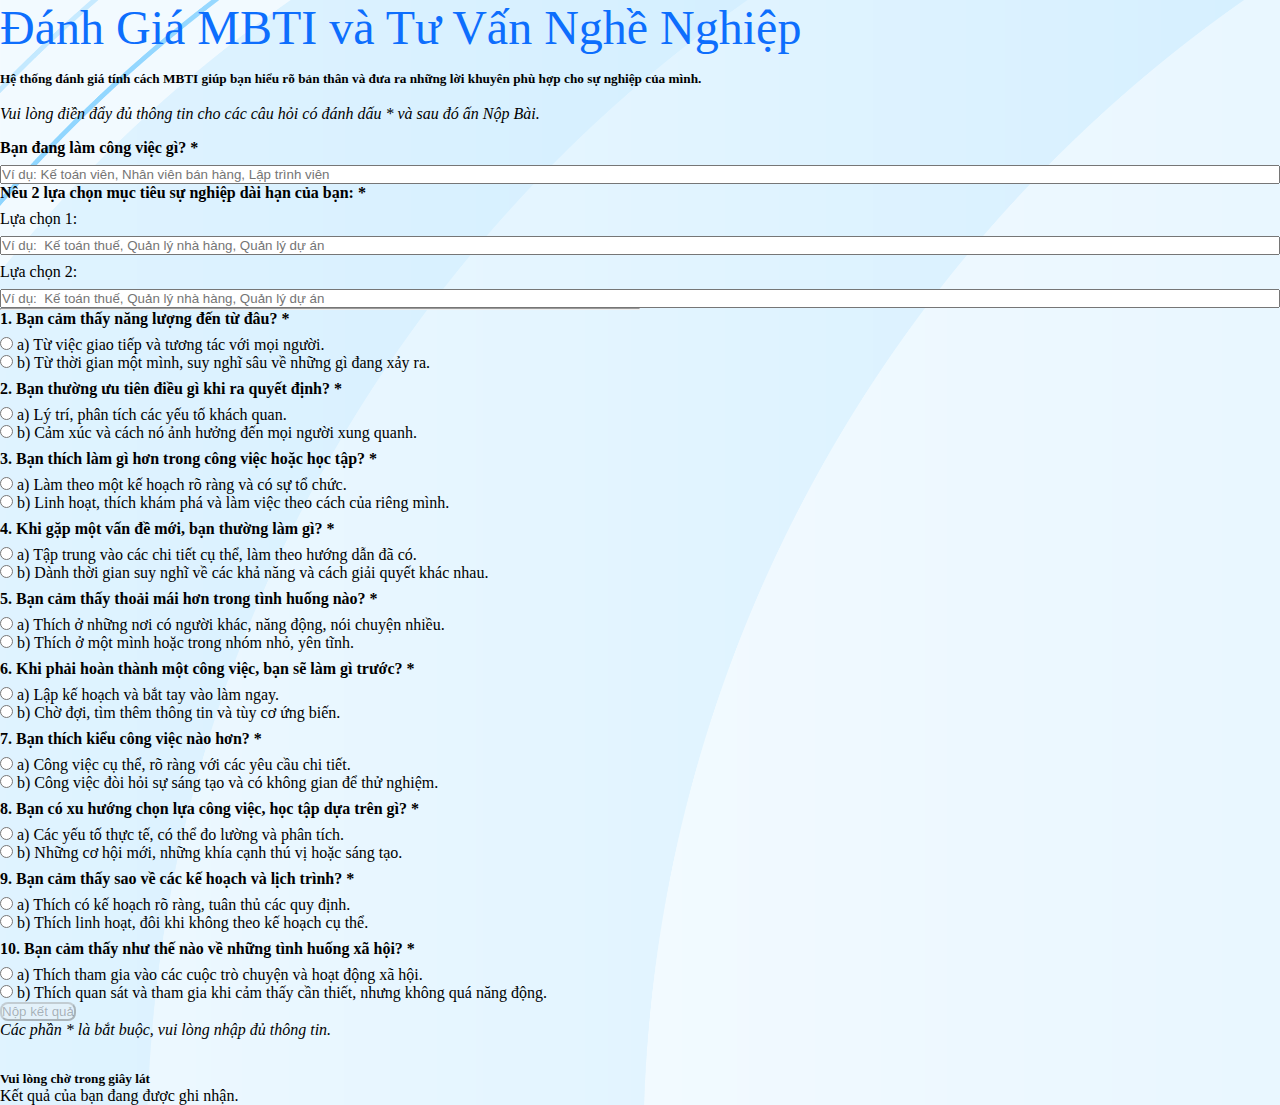
<file: public/MBTI/index.html>
<!DOCTYPE html>
<html>

<head>
    <meta charset='utf-8'>
    <meta http-equiv='X-UA-Compatible' content='IE=edge'>
    <title>Khảo sát MBTI - Know Yourself, Build Your Career</title>
    <meta name='viewport' content='width=device-width, initial-scale=1'>
    <link href="https://cdn.jsdelivr.net/npm/bootstrap@5.0.2/dist/css/bootstrap.min.css" rel="stylesheet"
          integrity="sha384-EVSTQN3/azprG1Anm3QDgpJLIm9Nao0Yz1ztcQTwFspd3yD65VohhpuuCOmLASjC" crossorigin="anonymous">
    <link rel='stylesheet' type='text/css' media='screen' href='styles.css'>
    <!-- Bootstrap JS (Bundle includes Popper) -->
    <script src="https://code.jquery.com/jquery-3.7.1.min.js" integrity="sha256-/JqT3SQfawRcv/BIHPThkBvs0OEvtFFmqPF/lYI/Cxo=" crossorigin="anonymous" defer></script>
    <script src="https://cdn.jsdelivr.net/npm/bootstrap@5.0.2/dist/js/bootstrap.bundle.min.js" defer></script>

</head>

<body>
<div class="container">
    <div class="container-title">Đánh Giá MBTI và Tư Vấn Nghề Nghiệp</div>
    <div class="container-greeting text-center">
        <h5>Hệ thống đánh giá tính cách MBTI giúp bạn hiểu rõ bản thân và đưa ra những lời khuyên phù hợp cho sự nghiệp của mình.</h5>
        <br>
        <i>Vui lòng điền đẩy đủ thông tin cho các câu hỏi có đánh dấu <span class="required">*</span> và sau đó ấn Nộp Bài.</i>
    </div>
    <div id="container-content">
        <div>
            <div class="question-write" data-type="text">
                <div class="question-title">Bạn đang làm công việc gì? <span class="required">*</span></div>
                <input type="text" class="form-control write-answer" name="q11" id="q11-input"
                       placeholder="Ví dụ: Kế toán viên, Nhân viên bán hàng, Lập trình viên">
            </div>
        </div>
        <div>
            <div class="question-write mt-2" data-type="text">
                <div class="question-title">Nêu 2 lựa chọn mục tiêu sự nghiệp dài hạn của bạn: <span
                    class="required">*</span></div>
                <div class="question-write-container">
                    <div class="question-write-content">
                        <div>Lựa chọn 1:</div>
                        <input type="text" class="form-control write-answer" name="q11" id="q11-input"
                               placeholder="Ví dụ:  Kế toán thuế, Quản lý nhà hàng, Quản lý dự án">
                    </div>
                    <div class="question-write-content">
                        <div>Lựa chọn 2:</div>
                        <input type="text" class="form-control write-answer" name="q11" id="q11-input"
                               placeholder="Ví dụ:  Kế toán thuế, Quản lý nhà hàng, Quản lý dự án">
                    </div>
                </div>
            </div>
        </div>
        <div class="py-3 text-center">
            <hr width="50%" class="mx-auto">
        </div>
        <form id="quiz-form">
            <div class="question">
                <div class="question-title">1. Bạn cảm thấy năng lượng đến từ đâu? <span class="required">*</span></div>
                <div>
                    <div class="form-check">
                        <input class="form-check-input" type="radio" name="q1" id="q1-1"
                               value="a) Từ việc giao tiếp và tương tác với mọi người.">
                        <label class="form-check-label" for="q1-1">
                            a) Từ việc giao tiếp và tương tác với mọi người.
                        </label>
                    </div>
                    <div class="form-check">
                        <input class="form-check-input" type="radio" name="q1" id="q1-2"
                               value="b) Từ thời gian một mình, suy nghĩ sâu về những gì đang xảy ra.">
                        <label class="form-check-label" for="q1-2">
                            b) Từ thời gian một mình, suy nghĩ sâu về những gì đang xảy ra.
                        </label>
                    </div>
                </div>
            </div>
            <div class="question">
                <div class="question-title">2. Bạn thường ưu tiên điều gì khi ra quyết định? <span
                    class="required">*</span></div>
                <div>
                    <div class="form-check">
                        <input class="form-check-input" type="radio" name="q2" id="q2-1"
                               value="a) Lý trí, phân tích các yếu tố khách quan.">
                        <label class="form-check-label" for="q2-1">
                            a) Lý trí, phân tích các yếu tố khách quan.
                        </label>
                    </div>
                    <div class="form-check">
                        <input class="form-check-input" type="radio" name="q2" id="q2-2"
                               value="b) Cảm xúc và cách nó ảnh hưởng đến mọi người xung quanh.">
                        <label class="form-check-label" for="q2-2">
                            b) Cảm xúc và cách nó ảnh hưởng đến mọi người xung quanh.
                        </label>
                    </div>
                </div>
            </div>
            <div class="question">
                <div class="question-title">3. Bạn thích làm gì hơn trong công việc hoặc học tập? <span
                    class="required">*</span></div>
                <div>
                    <div class="form-check">
                        <input class="form-check-input" type="radio" name="q3" id="q3-1"
                               value="a) Làm theo một kế hoạch rõ ràng và có sự tổ chức.">
                        <label class="form-check-label" for="q3-1">
                            a) Làm theo một kế hoạch rõ ràng và có sự tổ chức.
                        </label>
                    </div>
                    <div class="form-check">
                        <input class="form-check-input" type="radio" name="q3" id="q3-2"
                               value="b) Linh hoạt, thích khám phá và làm việc theo cách của riêng mình.">
                        <label class="form-check-label" for="q3-2">
                            b) Linh hoạt, thích khám phá và làm việc theo cách của riêng mình.
                        </label>
                    </div>
                </div>
            </div>
            <div class="question">
                <div class="question-title">4. Khi gặp một vấn đề mới, bạn thường làm gì? <span
                    class="required">*</span></div>
                <div>
                    <div class="form-check">
                        <input class="form-check-input" type="radio" name="q4" id="q4-1"
                               value="a) Tập trung vào các chi tiết cụ thể, làm theo hướng dẫn đã có.">
                        <label class="form-check-label" for="q4-1">
                            a) Tập trung vào các chi tiết cụ thể, làm theo hướng dẫn đã có.
                        </label>
                    </div>
                    <div class="form-check">
                        <input class="form-check-input" type="radio" name="q4" id="q4-2"
                               value="b) Dành thời gian suy nghĩ về các khả năng và cách giải quyết khác nhau.">
                        <label class="form-check-label" for="q4-2">
                            b) Dành thời gian suy nghĩ về các khả năng và cách giải quyết khác nhau.
                        </label>
                    </div>
                </div>
            </div>
            <div class="question">
                <div class="question-title">5. Bạn cảm thấy thoải mái hơn trong tình huống nào? <span
                    class="required">*</span></div>
                <div>
                    <div class="form-check">
                        <input class="form-check-input" type="radio" name="q5" id="q5-1"
                               value="a) Thích ở những nơi có người khác, năng động, nói chuyện nhiều.">
                        <label class="form-check-label" for="q5-1">
                            a) Thích ở những nơi có người khác, năng động, nói chuyện nhiều.
                        </label>
                    </div>
                    <div class="form-check">
                        <input class="form-check-input" type="radio" name="q5" id="q5-2"
                               value="b) Thích ở một mình hoặc trong nhóm nhỏ, yên tĩnh.">
                        <label class="form-check-label" for="q5-2">
                            b) Thích ở một mình hoặc trong nhóm nhỏ, yên tĩnh.
                        </label>
                    </div>
                </div>
            </div>
            <div class="question">
                <div class="question-title">6. Khi phải hoàn thành một công việc, bạn sẽ làm gì trước? <span
                    class="required">*</span></div>
                <div>
                    <div class="form-check">
                        <input class="form-check-input" type="radio" name="q6" id="q6-1"
                               value="a) Lập kế hoạch và bắt tay vào làm ngay.">
                        <label class="form-check-label" for="q6-1">
                            a) Lập kế hoạch và bắt tay vào làm ngay.
                        </label>
                    </div>
                    <div class="form-check">
                        <input class="form-check-input" type="radio" name="q6" id="q6-2"
                               value="b) Chờ đợi, tìm thêm thông tin và tùy cơ ứng biến.">
                        <label class="form-check-label" for="q6-2">
                            b) Chờ đợi, tìm thêm thông tin và tùy cơ ứng biến.
                        </label>
                    </div>
                </div>
            </div>
            <div class="question">
                <div class="question-title">7. Bạn thích kiểu công việc nào hơn? <span class="required">*</span></div>
                <div>
                    <div class="form-check">
                        <input class="form-check-input" type="radio" name="q7" id="q7-1"
                               value="a) Công việc cụ thể, rõ ràng với các yêu cầu chi tiết.">
                        <label class="form-check-label" for="q7-1">
                            a) Công việc cụ thể, rõ ràng với các yêu cầu chi tiết.
                        </label>
                    </div>
                    <div class="form-check">
                        <input class="form-check-input" type="radio" name="q7" id="q7-2"
                               value="b) Công việc đòi hỏi sự sáng tạo và có không gian để thử nghiệm.">
                        <label class="form-check-label" for="q7-2">
                            b) Công việc đòi hỏi sự sáng tạo và có không gian để thử nghiệm.
                        </label>
                    </div>
                </div>
            </div>
            <div class="question">
                <div class="question-title">8. Bạn có xu hướng chọn lựa công việc, học tập dựa trên gì? <span
                    class="required">*</span></div>
                <div>
                    <div class="form-check">
                        <input class="form-check-input" type="radio" name="q8" id="q8-1"
                               value="a) Các yếu tố thực tế, có thể đo lường và phân tích.">
                        <label class="form-check-label" for="q8-1">
                            a) Các yếu tố thực tế, có thể đo lường và phân tích.
                        </label>
                    </div>
                    <div class="form-check">
                        <input class="form-check-input" type="radio" name="q8" id="q8-2"
                               value="b) Những cơ hội mới, những khía cạnh thú vị hoặc sáng tạo.">
                        <label class="form-check-label" for="q8-2">
                            b) Những cơ hội mới, những khía cạnh thú vị hoặc sáng tạo.
                        </label>
                    </div>
                </div>
            </div>
            <div class="question">
                <div class="question-title">9. Bạn cảm thấy sao về các kế hoạch và lịch trình? <span
                    class="required">*</span></div>
                <div>
                    <div class="form-check">
                        <input class="form-check-input" type="radio" name="q9" id="q9-1"
                               value="a) Thích có kế hoạch rõ ràng, tuân thủ các quy định.">
                        <label class="form-check-label" for="q9-1">
                            a) Thích có kế hoạch rõ ràng, tuân thủ các quy định.
                        </label>
                    </div>
                    <div class="form-check">
                        <input class="form-check-input" type="radio" name="q9" id="q9-2"
                               value="b) Thích linh hoạt, đôi khi không theo kế hoạch cụ thể.">
                        <label class="form-check-label" for="q9-2">
                            b) Thích linh hoạt, đôi khi không theo kế hoạch cụ thể.
                        </label>
                    </div>
                </div>
            </div>
            <div class="question">
                <div class="question-title">10. Bạn cảm thấy như thế nào về những tình huống xã hội? <span
                    class="required">*</span></div>
                <div>
                    <div class="form-check">
                        <input class="form-check-input" type="radio" name="q10" id="q10-1"
                               value="a) Thích tham gia vào các cuộc trò chuyện và hoạt động xã hội.">
                        <label class="form-check-label" for="q10-1">
                            a) Thích tham gia vào các cuộc trò chuyện và hoạt động xã hội.
                        </label>
                    </div>
                    <div class="form-check">
                        <input class="form-check-input" type="radio" name="q10" id="q10-2"
                               value="b) Thích quan sát và tham gia khi cảm thấy cần thiết, nhưng không quá năng động.">
                        <label class="form-check-label" for="q10-2">
                            b) Thích quan sát và tham gia khi cảm thấy cần thiết, nhưng không quá năng động.
                        </label>
                    </div>
                </div>
            </div>
        </form>
        <div class="question-write-container" data-type="text">
            <div class="quìz-form-button">
                <button id="button-submit" type="button" class="btn btn-primary mt-3">
                    Nộp kết quả
                </button>
                <br>
                <i>Các phần <span class="required">*</span> là bắt buộc, vui lòng nhập đủ thông tin.</i>
            </div>
        </div>
    </div>
    <!-- Modal -->
    <div class="modal fade" id="staticBackdrop" data-bs-backdrop="static" data-bs-keyboard="false" tabindex="-1"
         aria-labelledby="staticBackdropLabel" aria-hidden="true">
        <div class="modal-dialog modal-dialog-centered">
            <div class="modal-content">
                <div class="modal-header">
                    <h5 class="modal-title" id="exampleModalLabel">Vui lòng chờ trong giây lát</h5>
                </div>
                <div class="modal-body">
                    Kết quả của bạn đang được ghi nhận.
                </div>
            </div>
        </div>
    </div>
</div>
</body>
<script src='main.js'></script>

</html>
</file>
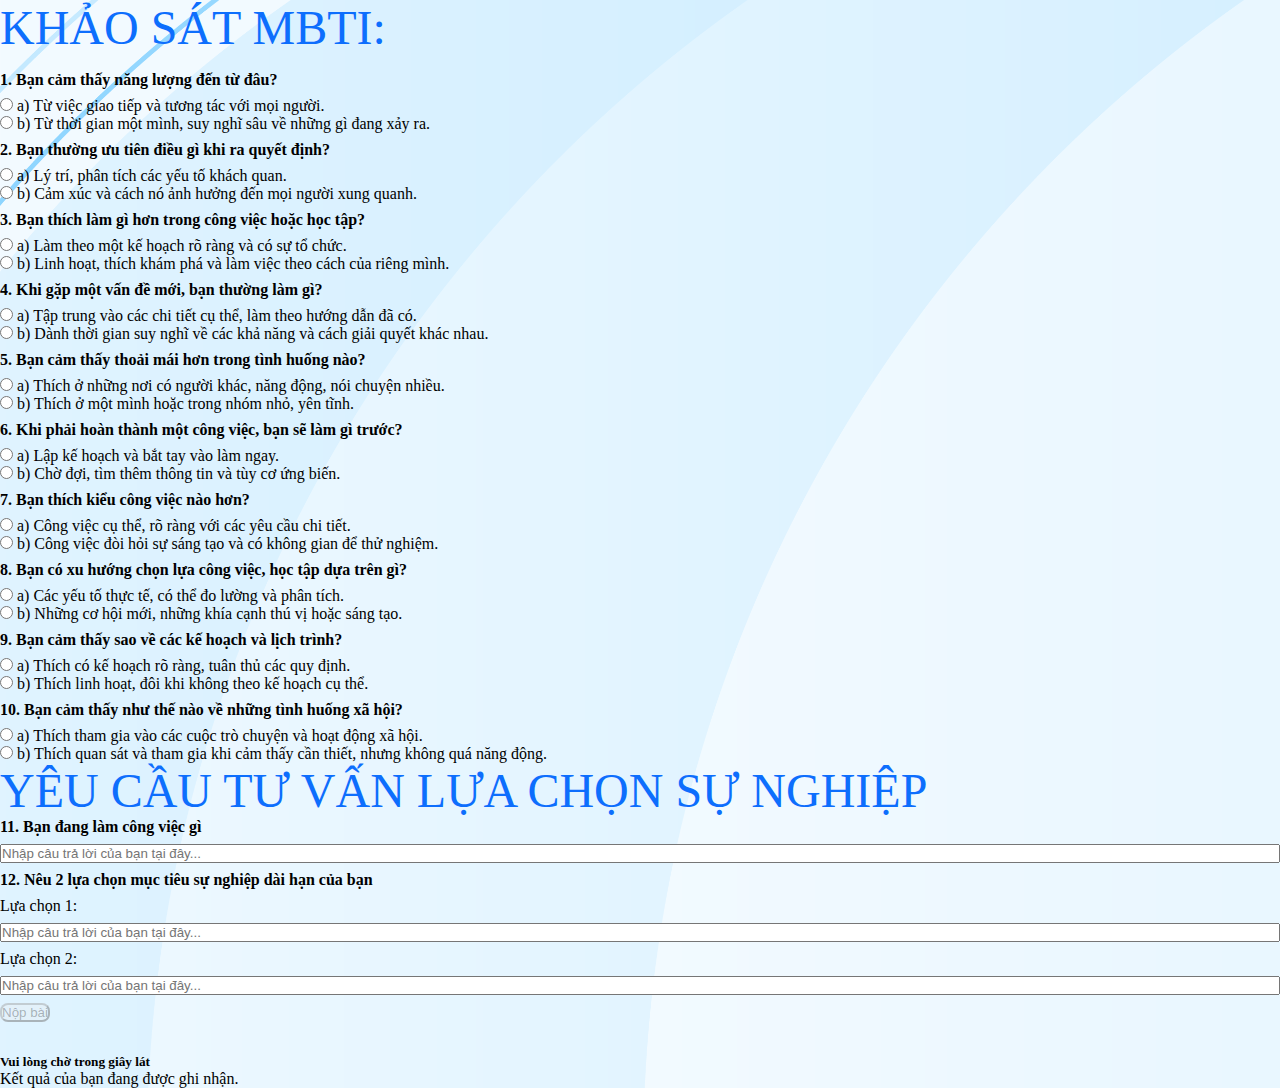
<file: public (1)/public/MBTI/index.html>
<!DOCTYPE html>
<html>

<head>
  <meta charset='utf-8'>
  <meta http-equiv='X-UA-Compatible' content='IE=edge'>
  <title>Page Title</title>
  <meta name='viewport' content='width=device-width, initial-scale=1'>
  <link href="https://cdn.jsdelivr.net/npm/bootstrap@5.0.2/dist/css/bootstrap.min.css" rel="stylesheet"
    integrity="sha384-EVSTQN3/azprG1Anm3QDgpJLIm9Nao0Yz1ztcQTwFspd3yD65VohhpuuCOmLASjC" crossorigin="anonymous">
  <link rel='stylesheet' type='text/css' media='screen' href='styles.css'>
  <!-- Bootstrap JS (Bundle includes Popper) -->
  <script src="https://cdn.jsdelivr.net/npm/bootstrap@5.0.2/dist/js/bootstrap.bundle.min.js"></script>

</head>

<body>
  <div class="container">
    <div class="container-title">KHẢO SÁT MBTI:</div>
    <div id="container-content">
      <form id="quiz-form">
        <div class="question">
          <div class="question-title">1. Bạn cảm thấy năng lượng đến từ đâu?</div>
          <div>
            <div class="form-check">
              <input class="form-check-input" type="radio" name="q1" id="q1-1"
                value="a) Từ việc giao tiếp và tương tác với mọi người.">
              <label class="form-check-label" for="q1-1">
                a) Từ việc giao tiếp và tương tác với mọi người.
              </label>
            </div>
            <div class="form-check">
              <input class="form-check-input" type="radio" name="q1" id="q1-2"
                value="b) Từ thời gian một mình, suy nghĩ sâu về những gì đang xảy ra.">
              <label class="form-check-label" for="q1-2">
                b) Từ thời gian một mình, suy nghĩ sâu về những gì đang xảy ra.
              </label>
            </div>
          </div>
        </div>
        <div class="question">
          <div class="question-title">2. Bạn thường ưu tiên điều gì khi ra quyết định?</div>
          <div>
            <div class="form-check">
              <input class="form-check-input" type="radio" name="q2" id="q2-1"
                value="a) Lý trí, phân tích các yếu tố khách quan.">
              <label class="form-check-label" for="q2-1">
                a) Lý trí, phân tích các yếu tố khách quan.
              </label>
            </div>
            <div class="form-check">
              <input class="form-check-input" type="radio" name="q2" id="q2-2"
                value="b) Cảm xúc và cách nó ảnh hưởng đến mọi người xung quanh.">
              <label class="form-check-label" for="q2-2">
                b) Cảm xúc và cách nó ảnh hưởng đến mọi người xung quanh.
              </label>
            </div>
          </div>
        </div>
        <div class="question">
          <div class="question-title">3. Bạn thích làm gì hơn trong công việc hoặc học tập?</div>
          <div>
            <div class="form-check">
              <input class="form-check-input" type="radio" name="q3" id="q3-1"
                value="a) Làm theo một kế hoạch rõ ràng và có sự tổ chức.">
              <label class="form-check-label" for="q3-1">
                a) Làm theo một kế hoạch rõ ràng và có sự tổ chức.
              </label>
            </div>
            <div class="form-check">
              <input class="form-check-input" type="radio" name="q3" id="q3-2"
                value="b) Linh hoạt, thích khám phá và làm việc theo cách của riêng mình.">
              <label class="form-check-label" for="q3-2">
                b) Linh hoạt, thích khám phá và làm việc theo cách của riêng mình.
              </label>
            </div>
          </div>
        </div>
        <div class="question">
          <div class="question-title">4. Khi gặp một vấn đề mới, bạn thường làm gì?</div>
          <div>
            <div class="form-check">
              <input class="form-check-input" type="radio" name="q4" id="q4-1"
                value="a) Tập trung vào các chi tiết cụ thể, làm theo hướng dẫn đã có.">
              <label class="form-check-label" for="q4-1">
                a) Tập trung vào các chi tiết cụ thể, làm theo hướng dẫn đã có.
              </label>
            </div>
            <div class="form-check">
              <input class="form-check-input" type="radio" name="q4" id="q4-2"
                value="b) Dành thời gian suy nghĩ về các khả năng và cách giải quyết khác nhau.">
              <label class="form-check-label" for="q4-2">
                b) Dành thời gian suy nghĩ về các khả năng và cách giải quyết khác nhau.
              </label>
            </div>
          </div>
        </div>
        <div class="question">
          <div class="question-title">5. Bạn cảm thấy thoải mái hơn trong tình huống nào?</div>
          <div>
            <div class="form-check">
              <input class="form-check-input" type="radio" name="q5" id="q5-1"
                value="a) Thích ở những nơi có người khác, năng động, nói chuyện nhiều.">
              <label class="form-check-label" for="q5-1">
                a) Thích ở những nơi có người khác, năng động, nói chuyện nhiều.
              </label>
            </div>
            <div class="form-check">
              <input class="form-check-input" type="radio" name="q5" id="q5-2"
                value="b) Thích ở một mình hoặc trong nhóm nhỏ, yên tĩnh.">
              <label class="form-check-label" for="q5-2">
                b) Thích ở một mình hoặc trong nhóm nhỏ, yên tĩnh.
              </label>
            </div>
          </div>
        </div>
        <div class="question">
          <div class="question-title">6. Khi phải hoàn thành một công việc, bạn sẽ làm gì trước?</div>
          <div>
            <div class="form-check">
              <input class="form-check-input" type="radio" name="q6" id="q6-1"
                value="a) Lập kế hoạch và bắt tay vào làm ngay.">
              <label class="form-check-label" for="q6-1">
                a) Lập kế hoạch và bắt tay vào làm ngay.
              </label>
            </div>
            <div class="form-check">
              <input class="form-check-input" type="radio" name="q6" id="q6-2"
                value="b) Chờ đợi, tìm thêm thông tin và tùy cơ ứng biến.">
              <label class="form-check-label" for="q6-2">
                b) Chờ đợi, tìm thêm thông tin và tùy cơ ứng biến.
              </label>
            </div>
          </div>
        </div>
        <div class="question">
          <div class="question-title">7. Bạn thích kiểu công việc nào hơn?</div>
          <div>
            <div class="form-check">
              <input class="form-check-input" type="radio" name="q7" id="q7-1"
                value="a) Công việc cụ thể, rõ ràng với các yêu cầu chi tiết.">
              <label class="form-check-label" for="q7-1">
                a) Công việc cụ thể, rõ ràng với các yêu cầu chi tiết.
              </label>
            </div>
            <div class="form-check">
              <input class="form-check-input" type="radio" name="q7" id="q7-2"
                value="b) Công việc đòi hỏi sự sáng tạo và có không gian để thử nghiệm.">
              <label class="form-check-label" for="q7-2">
                b) Công việc đòi hỏi sự sáng tạo và có không gian để thử nghiệm.
              </label>
            </div>
          </div>
        </div>
        <div class="question">
          <div class="question-title">8. Bạn có xu hướng chọn lựa công việc, học tập dựa trên gì?</div>
          <div>
            <div class="form-check">
              <input class="form-check-input" type="radio" name="q8" id="q8-1"
                value="a) Các yếu tố thực tế, có thể đo lường và phân tích.">
              <label class="form-check-label" for="q8-1">
                a) Các yếu tố thực tế, có thể đo lường và phân tích.
              </label>
            </div>
            <div class="form-check">
              <input class="form-check-input" type="radio" name="q8" id="q8-2"
                value="b) Những cơ hội mới, những khía cạnh thú vị hoặc sáng tạo.">
              <label class="form-check-label" for="q8-2">
                b) Những cơ hội mới, những khía cạnh thú vị hoặc sáng tạo.
              </label>
            </div>
          </div>
        </div>
        <div class="question">
          <div class="question-title">9. Bạn cảm thấy sao về các kế hoạch và lịch trình?</div>
          <div>
            <div class="form-check">
              <input class="form-check-input" type="radio" name="q9" id="q9-1"
                value="a) Thích có kế hoạch rõ ràng, tuân thủ các quy định.">
              <label class="form-check-label" for="q9-1">
                a) Thích có kế hoạch rõ ràng, tuân thủ các quy định.
              </label>
            </div>
            <div class="form-check">
              <input class="form-check-input" type="radio" name="q9" id="q9-2"
                value="b) Thích linh hoạt, đôi khi không theo kế hoạch cụ thể.">
              <label class="form-check-label" for="q9-2">
                b) Thích linh hoạt, đôi khi không theo kế hoạch cụ thể.
              </label>
            </div>
          </div>
        </div>
        <div class="question">
          <div class="question-title">10. Bạn cảm thấy như thế nào về những tình huống xã hội?</div>
          <div>
            <div class="form-check">
              <input class="form-check-input" type="radio" name="q10" id="q10-1"
                value="a) Thích tham gia vào các cuộc trò chuyện và hoạt động xã hội.">
              <label class="form-check-label" for="q10-1">
                a) Thích tham gia vào các cuộc trò chuyện và hoạt động xã hội.
              </label>
            </div>
            <div class="form-check">
              <input class="form-check-input" type="radio" name="q10" id="q10-2"
                value="b) Thích quan sát và tham gia khi cảm thấy cần thiết, nhưng không quá năng động.">
              <label class="form-check-label" for="q10-2">
                b) Thích quan sát và tham gia khi cảm thấy cần thiết, nhưng không quá năng động.
              </label>
            </div>
          </div>
        </div>
      </form>
      <div class="container-title">YÊU CẦU TƯ VẤN LỰA CHỌN SỰ NGHIỆP</div>
      <div class="question-write-container" data-type="text">
        <div>
          <div class="question-write" data-type="text">
            <div class="question-title">11. Bạn đang làm công việc gì</div>
            <input type="text" class="form-control write-answer" name="q11" id="q11-input"
              placeholder="Nhập câu trả lời của bạn tại đây...">
          </div>
        </div>
        <div>
          <div class="question-write" data-type="text">
            <div class="question-title">12. Nêu 2 lựa chọn mục tiêu sự nghiệp dài hạn của bạn</div>
            <div class="question-write-container">
              <div class="question-write-content">
                <div>Lựa chọn 1:</div>
                <input type="text" class="form-control write-answer" name="q11" id="q11-input"
                  placeholder="Nhập câu trả lời của bạn tại đây...">
              </div>
              <div class="question-write-content">
                <div>Lựa chọn 2:</div>
                <input type="text" class="form-control write-answer" name="q11" id="q11-input"
                  placeholder="Nhập câu trả lời của bạn tại đây...">
              </div>
            </div>
          </div>
        </div>
        <div class="quìz-form-button">
          <button id="button-submit" type="button" class="btn btn-primary mt-3" data-bs-toggle="modal"
            data-bs-target="#staticBackdrop">
            Nộp bài
          </button>
        </div>
      </div>
    </div>
    <!-- Modal -->
    <div class="modal fade" id="staticBackdrop" data-bs-backdrop="static" data-bs-keyboard="false" tabindex="-1"
      aria-labelledby="staticBackdropLabel" aria-hidden="true">
      <div class="modal-dialog modal-dialog-centered">
        <div class="modal-content">
          <div class="modal-header">
            <h5 class="modal-title" id="exampleModalLabel">Vui lòng chờ trong giây lát</h5>
          </div>
          <div class="modal-body">
            Kết quả của bạn đang được ghi nhận.
          </div>
        </div>
      </div>
    </div>
  </div>
</body>
<script src='main.js'></script>

</html>
</file>
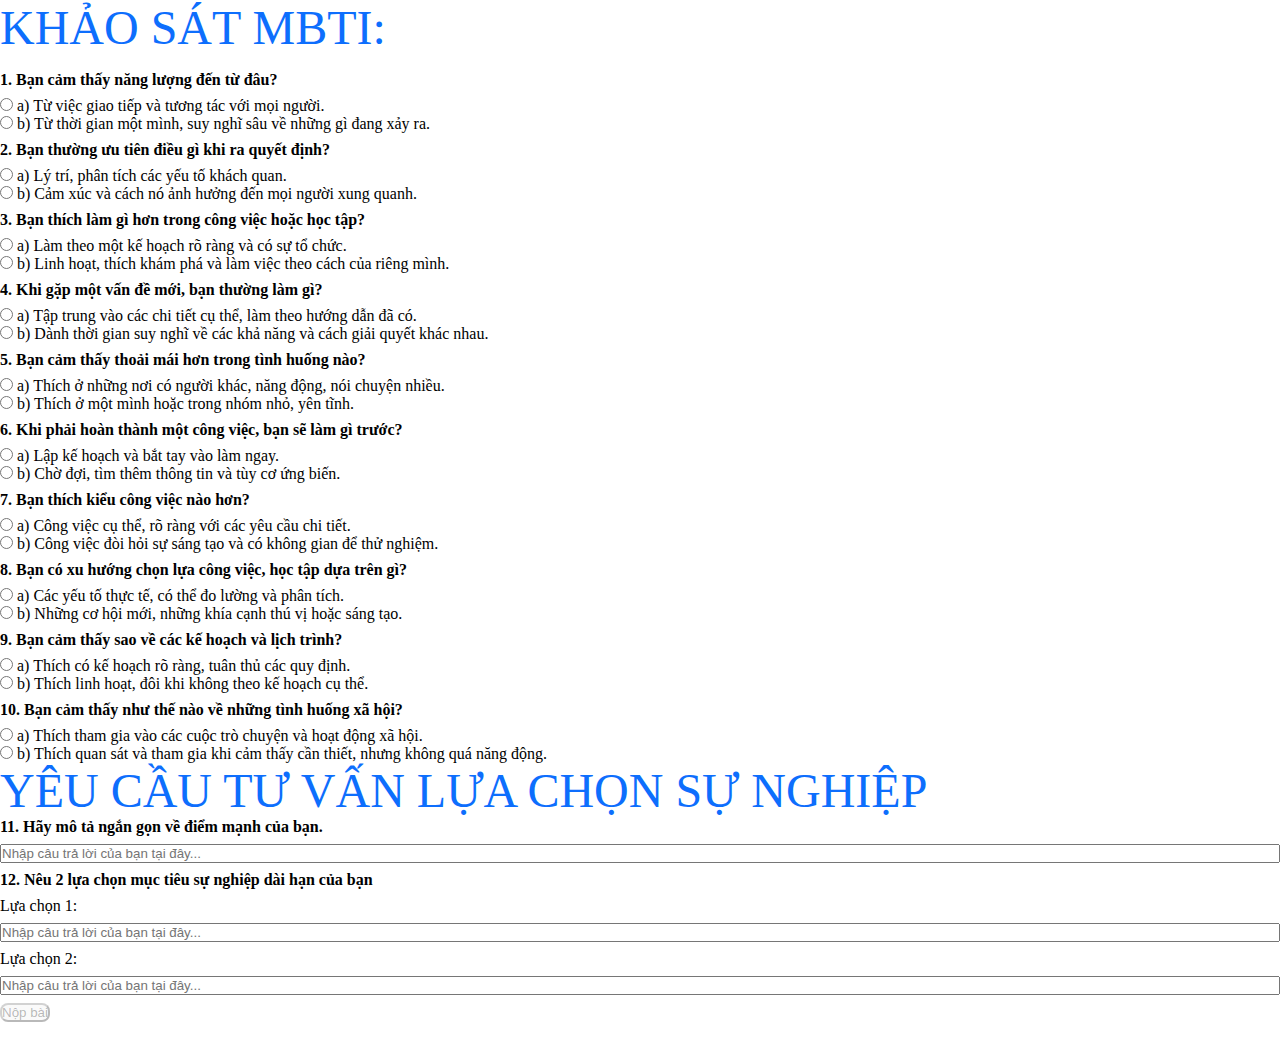
<file: resources/html/MBTI/index.html>
<!DOCTYPE html>
<html>

<head>
  <meta charset='utf-8'>
  <meta http-equiv='X-UA-Compatible' content='IE=edge'>
  <title>Page Title</title>
  <meta name='viewport' content='width=device-width, initial-scale=1'>
  <link href="https://cdn.jsdelivr.net/npm/bootstrap@5.0.2/dist/css/bootstrap.min.css" rel="stylesheet"
    integrity="sha384-EVSTQN3/azprG1Anm3QDgpJLIm9Nao0Yz1ztcQTwFspd3yD65VohhpuuCOmLASjC" crossorigin="anonymous">
  <link rel='stylesheet' type='text/css' media='screen' href='styles.css'>
</head>

<body>
  <div class="container">
    <div class="container-title">KHẢO SÁT MBTI:</div>
    <div id="container-content">
      <form id="quiz-form">
        <div class="question">
          <div class="question-title">1. Bạn cảm thấy năng lượng đến từ đâu?</div>
          <div>
            <div class="form-check">
              <input class="form-check-input" type="radio" name="q1" id="q1-1"
                value="a) Từ việc giao tiếp và tương tác với mọi người.">
              <label class="form-check-label" for="q1-1">
                a) Từ việc giao tiếp và tương tác với mọi người.
              </label>
            </div>
            <div class="form-check">
              <input class="form-check-input" type="radio" name="q1" id="q1-2"
                value="b) Từ thời gian một mình, suy nghĩ sâu về những gì đang xảy ra.">
              <label class="form-check-label" for="q1-2">
                b) Từ thời gian một mình, suy nghĩ sâu về những gì đang xảy ra.
              </label>
            </div>
          </div>
        </div>
        <div class="question">
          <div class="question-title">2. Bạn thường ưu tiên điều gì khi ra quyết định?</div>
          <div>
            <div class="form-check">
              <input class="form-check-input" type="radio" name="q2" id="q2-1"
                value="a) Lý trí, phân tích các yếu tố khách quan.">
              <label class="form-check-label" for="q2-1">
                a) Lý trí, phân tích các yếu tố khách quan.
              </label>
            </div>
            <div class="form-check">
              <input class="form-check-input" type="radio" name="q2" id="q2-2"
                value="b) Cảm xúc và cách nó ảnh hưởng đến mọi người xung quanh.">
              <label class="form-check-label" for="q2-2">
                b) Cảm xúc và cách nó ảnh hưởng đến mọi người xung quanh.
              </label>
            </div>
          </div>
        </div>
        <div class="question">
          <div class="question-title">3. Bạn thích làm gì hơn trong công việc hoặc học tập?</div>
          <div>
            <div class="form-check">
              <input class="form-check-input" type="radio" name="q3" id="q3-1"
                value="a) Làm theo một kế hoạch rõ ràng và có sự tổ chức.">
              <label class="form-check-label" for="q3-1">
                a) Làm theo một kế hoạch rõ ràng và có sự tổ chức.
              </label>
            </div>
            <div class="form-check">
              <input class="form-check-input" type="radio" name="q3" id="q3-2"
                value="b) Linh hoạt, thích khám phá và làm việc theo cách của riêng mình.">
              <label class="form-check-label" for="q3-2">
                b) Linh hoạt, thích khám phá và làm việc theo cách của riêng mình.
              </label>
            </div>
          </div>
        </div>
        <div class="question">
          <div class="question-title">4. Khi gặp một vấn đề mới, bạn thường làm gì?</div>
          <div>
            <div class="form-check">
              <input class="form-check-input" type="radio" name="q4" id="q4-1"
                value="a) Tập trung vào các chi tiết cụ thể, làm theo hướng dẫn đã có.">
              <label class="form-check-label" for="q4-1">
                a) Tập trung vào các chi tiết cụ thể, làm theo hướng dẫn đã có.
              </label>
            </div>
            <div class="form-check">
              <input class="form-check-input" type="radio" name="q4" id="q4-2"
                value="b) Dành thời gian suy nghĩ về các khả năng và cách giải quyết khác nhau.">
              <label class="form-check-label" for="q4-2">
                b) Dành thời gian suy nghĩ về các khả năng và cách giải quyết khác nhau.
              </label>
            </div>
          </div>
        </div>
        <div class="question">
          <div class="question-title">5. Bạn cảm thấy thoải mái hơn trong tình huống nào?</div>
          <div>
            <div class="form-check">
              <input class="form-check-input" type="radio" name="q5" id="q5-1"
                value="a) Thích ở những nơi có người khác, năng động, nói chuyện nhiều.">
              <label class="form-check-label" for="q5-1">
                a) Thích ở những nơi có người khác, năng động, nói chuyện nhiều.
              </label>
            </div>
            <div class="form-check">
              <input class="form-check-input" type="radio" name="q5" id="q5-2"
                value="b) Thích ở một mình hoặc trong nhóm nhỏ, yên tĩnh.">
              <label class="form-check-label" for="q5-2">
                b) Thích ở một mình hoặc trong nhóm nhỏ, yên tĩnh.
              </label>
            </div>
          </div>
        </div>
        <div class="question">
          <div class="question-title">6. Khi phải hoàn thành một công việc, bạn sẽ làm gì trước?</div>
          <div>
            <div class="form-check">
              <input class="form-check-input" type="radio" name="q6" id="q6-1"
                value="a) Lập kế hoạch và bắt tay vào làm ngay.">
              <label class="form-check-label" for="q6-1">
                a) Lập kế hoạch và bắt tay vào làm ngay.
              </label>
            </div>
            <div class="form-check">
              <input class="form-check-input" type="radio" name="q6" id="q6-2"
                value="b) Chờ đợi, tìm thêm thông tin và tùy cơ ứng biến.">
              <label class="form-check-label" for="q6-2">
                b) Chờ đợi, tìm thêm thông tin và tùy cơ ứng biến.
              </label>
            </div>
          </div>
        </div>
        <div class="question">
          <div class="question-title">7. Bạn thích kiểu công việc nào hơn?</div>
          <div>
            <div class="form-check">
              <input class="form-check-input" type="radio" name="q7" id="q7-1"
                value="a) Công việc cụ thể, rõ ràng với các yêu cầu chi tiết.">
              <label class="form-check-label" for="q7-1">
                a) Công việc cụ thể, rõ ràng với các yêu cầu chi tiết.
              </label>
            </div>
            <div class="form-check">
              <input class="form-check-input" type="radio" name="q7" id="q7-2"
                value="b) Công việc đòi hỏi sự sáng tạo và có không gian để thử nghiệm.">
              <label class="form-check-label" for="q7-2">
                b) Công việc đòi hỏi sự sáng tạo và có không gian để thử nghiệm.
              </label>
            </div>
          </div>
        </div>
        <div class="question">
          <div class="question-title">8. Bạn có xu hướng chọn lựa công việc, học tập dựa trên gì?</div>
          <div>
            <div class="form-check">
              <input class="form-check-input" type="radio" name="q8" id="q8-1"
                value="a) Các yếu tố thực tế, có thể đo lường và phân tích.">
              <label class="form-check-label" for="q8-1">
                a) Các yếu tố thực tế, có thể đo lường và phân tích.
              </label>
            </div>
            <div class="form-check">
              <input class="form-check-input" type="radio" name="q8" id="q8-2"
                value="b) Những cơ hội mới, những khía cạnh thú vị hoặc sáng tạo.">
              <label class="form-check-label" for="q8-2">
                b) Những cơ hội mới, những khía cạnh thú vị hoặc sáng tạo.
              </label>
            </div>
          </div>
        </div>
        <div class="question">
          <div class="question-title">9. Bạn cảm thấy sao về các kế hoạch và lịch trình?</div>
          <div>
            <div class="form-check">
              <input class="form-check-input" type="radio" name="q9" id="q9-1"
                value="a) Thích có kế hoạch rõ ràng, tuân thủ các quy định.">
              <label class="form-check-label" for="q9-1">
                a) Thích có kế hoạch rõ ràng, tuân thủ các quy định.
              </label>
            </div>
            <div class="form-check">
              <input class="form-check-input" type="radio" name="q9" id="q9-2"
                value="b) Thích linh hoạt, đôi khi không theo kế hoạch cụ thể.">
              <label class="form-check-label" for="q9-2">
                b) Thích linh hoạt, đôi khi không theo kế hoạch cụ thể.
              </label>
            </div>
          </div>
        </div>
        <div class="question">
          <div class="question-title">10. Bạn cảm thấy như thế nào về những tình huống xã hội?</div>
          <div>
            <div class="form-check">
              <input class="form-check-input" type="radio" name="q10" id="q10-1"
                value="a) Thích tham gia vào các cuộc trò chuyện và hoạt động xã hội.">
              <label class="form-check-label" for="q10-1">
                a) Thích tham gia vào các cuộc trò chuyện và hoạt động xã hội.
              </label>
            </div>
            <div class="form-check">
              <input class="form-check-input" type="radio" name="q10" id="q10-2"
                value="b) Thích quan sát và tham gia khi cảm thấy cần thiết, nhưng không quá năng động.">
              <label class="form-check-label" for="q10-2">
                b) Thích quan sát và tham gia khi cảm thấy cần thiết, nhưng không quá năng động.
              </label>
            </div>
          </div>
        </div>
      </form>
      <div class="container-title">YÊU CẦU TƯ VẤN LỰA CHỌN SỰ NGHIỆP</div>
      <div class="question-write-container" data-type="text">
        <div>
          <div class="question-write" data-type="text">
            <div class="question-title">11. Hãy mô tả ngắn gọn về điểm mạnh của bạn.</div>
            <input type="text" class="form-control write-answer" name="q11" id="q11-input"
              placeholder="Nhập câu trả lời của bạn tại đây...">
          </div>
        </div>
        <div>
          <div class="question-write" data-type="text">
            <div class="question-title">12. Nêu 2 lựa chọn mục tiêu sự nghiệp dài hạn của bạn</div>
            <div class="question-write-container">
              <div class="question-write-content">
                <div>Lựa chọn 1:</div>
                <input type="text" class="form-control write-answer" name="q11" id="q11-input"
                  placeholder="Nhập câu trả lời của bạn tại đây...">
              </div>
              <div class="question-write-content">
                <div>Lựa chọn 2:</div>
                <input type="text" class="form-control write-answer" name="q11" id="q11-input"
                  placeholder="Nhập câu trả lời của bạn tại đây...">
              </div>
            </div>
          </div>
        </div>
        <div class="quìz-form-button">
          <button id="button-submit" type="submit" class="btn btn-primary mt-3">Nộp bài</button>
        </div>
      </div>

    </div>
  </div>
</body>
<script src='main.js'></script>

</html>
</file>
<file: public/MBTI/styles.css>
* {
  padding: 0;
  margin: 0;
  box-sizing: border-box;
}

body {
  background-image: url(./background.png);
}

.container {
  display: flex;
  flex-direction: column;
  gap: 16px;
}

#quiz-form {
  display: flex;
  flex-direction: column;
  gap: 8px;
}

.container-title {
  font-size: 3rem;
  color: #0D6EFD;
}

.question {
  display: flex;
  flex-direction: column;
  gap: 8px;
}

.question-title {
  font-weight: 600;
}

.quìz-form-button {
  margin-bottom: 16px;
  .btn {
    border-radius: 8px;
    font-weight: 500;
  }
}

.question-write-container,
.question-write-content,
.question-write-container,
.question-write {
  display: flex;
  flex-direction: column;
  gap: 8px;
}

.is-invalid {
  border-color: red !important;
  background-color: #fff0f0 !important;
}

.error-message {
  color: red;
  font-size: 14px;
  margin-top: 4px;
  display: none;
}

.container-result {
  padding: 54px 0;
}

.result-image {
  text-align: center;
}

.result-content-header {
  display: flex;
  flex-direction: column;
  gap: 12px;
  align-items: center;
  div {
    color: black;
  }
}

.result-content-header-title {
  span {
    font-weight: 600;
  }
}

.result-content-header-info,
.result-content-header-mssv {
  font-size: 12px;
}

.result-content-header-mssv {
  span {
    font-weight: 600;
  }
}

.result-content-header-subtitle {
  display: flex;
  flex-direction: column;
  gap: 8px;
  align-items: center;
}

.result-content-body-cover {
  display: flex;
  justify-content: center;
}

.result-content-body {
  display: flex;
  flex-direction: column;
  gap: 12px;
  background-color: white;
  border-radius: 24px;
  max-width: 530px;
  padding:24px
}

.result-content-body-title {
  font-weight: 700;
  font-size: 12px;
}

.result-content-body-subtitle {
  display: flex;
  gap: 4px;
}

.result-content-body-badge {
  display: flex;
  align-items: center;
  justify-content: center;
  background-color: #FBF34E;
  border-radius: 12px;
  padding: 4px 8px;
  font-weight: 700;
  font-size: 12px;
  color: #017CC2;
  width: 48px;
}

.result-content-body-job {
  color: #017CC2;
  font-weight: 700;
}

.result-content-body-cover-subtitle {
  display: flex;
  flex-direction: column;
  gap: 8px;
}

.result-content-footer {
  display: flex;
  gap: 8px;
  justify-content: center;
  align-items: center;
}

.result-content-btn-download {
  background-color: #017CC2;
  font-weight: 700;
  border: none;
}

.result-content-btn-close {
  background-color: #B8B8B8;
  font-weight: 700;
  border: none;
}

.print-mode {
  background: white !important;
  color: black !important;
  overflow: visible !important;
}

.result-cover {
  display: flex;
  flex-direction: column;
  gap: 8px;
  align-items: center;
}
</file>
<file: public (1)/public/MBTI/styles.css>
* {
  padding: 0;
  margin: 0;
  box-sizing: border-box;
}

body {
  background-image: url(./background.png);
}

.container {
  display: flex;
  flex-direction: column;
  gap: 16px;
}

#quiz-form {
  display: flex;
  flex-direction: column;
  gap: 8px;
}

.container-title {
  font-size: 3rem;
  color: #0D6EFD;
}

.question {
  display: flex;
  flex-direction: column;
  gap: 8px;
}

.question-title {
  font-weight: 600;
}

.quìz-form-button {
  margin-bottom: 16px;
  .btn {
    border-radius: 8px;
    font-weight: 500;
  }
}

.question-write-container,
.question-write-content,
.question-write-container,
.question-write {
  display: flex;
  flex-direction: column;
  gap: 8px;
}

.is-invalid {
  border-color: red !important;
  background-color: #fff0f0 !important;
}

.error-message {
  color: red;
  font-size: 14px;
  margin-top: 4px;
  display: none;
}

.container-result {
  padding: 54px 0;
}

.result-image {
  text-align: center;
}

.result-content-header {
  display: flex;
  flex-direction: column;
  gap: 12px;
  align-items: center;
  div {
    color: black;
  }
}

.result-content-header-title {
  span {
    font-weight: 600;
  }
}

.result-content-header-info,
.result-content-header-mssv {
  font-size: 12px;
}

.result-content-header-mssv {
  span {
    font-weight: 600;
  }
}

.result-content-header-subtitle {
  display: flex;
  flex-direction: column;
  gap: 8px;
  align-items: center;
}

.result-content-body-cover {
  display: flex;
  justify-content: center;
}

.result-content-body {
  display: flex;
  flex-direction: column;
  gap: 12px;
  background-color: white;
  border-radius: 24px;
  max-width: 530px;
  padding:24px
}

.result-content-body-title {
  font-weight: 700;
  font-size: 12px;
}

.result-content-body-subtitle {
  display: flex;
  gap: 4px;
}

.result-content-body-badge {
  display: flex;
  align-items: center;
  justify-content: center;
  background-color: #FBF34E;
  border-radius: 12px;
  padding: 4px 8px;
  font-weight: 700;
  font-size: 12px;
  color: #017CC2;
  width: 48px;
}

.result-content-body-job {
  color: #017CC2;
  font-weight: 700;
}

.result-content-body-cover-subtitle {
  display: flex;
  flex-direction: column;
  gap: 8px;
}

.result-content-footer {
  display: flex;
  gap: 8px;
  justify-content: center;
  align-items: center;
}

.result-content-btn-download {
  background-color: #017CC2;
  font-weight: 700;
  border: none;
}

.result-content-btn-close {
  background-color: #B8B8B8;
  font-weight: 700;
  border: none;
}

.print-mode {
  background: white !important;
  color: black !important;
  overflow: visible !important;
}

.result-cover {
  display: flex;
  flex-direction: column;
  gap: 8px;
  align-items: center;
}
</file>
<file: resources/html/MBTI/styles.css>
* {
  padding: 0;
  margin: 0;
  box-sizing: border-box;
}

.container {
  display: flex;
  flex-direction: column;
  gap: 16px;
}

#quiz-form {
  display: flex;
  flex-direction: column;
  gap: 8px;
}

.container-title {
  font-size: 3rem;
  color: #0D6EFD;
}

.question {
  display: flex;
  flex-direction: column;
  gap: 8px;
}

.question-title {
  font-weight: 600;
}

.quìz-form-button {
  margin-bottom: 16px;
  .btn {
    border-radius: 8px;
    font-weight: 500;
  }
}

.question-write-container,
.question-write-content,
.question-write-container,
.question-write {
  display: flex;
  flex-direction: column;
  gap: 8px;
}

.is-invalid {
  border-color: red !important;
  background-color: #fff0f0 !important;
}

.error-message {
  color: red;
  font-size: 14px;
  margin-top: 4px;
  display: none;
}
</file>
